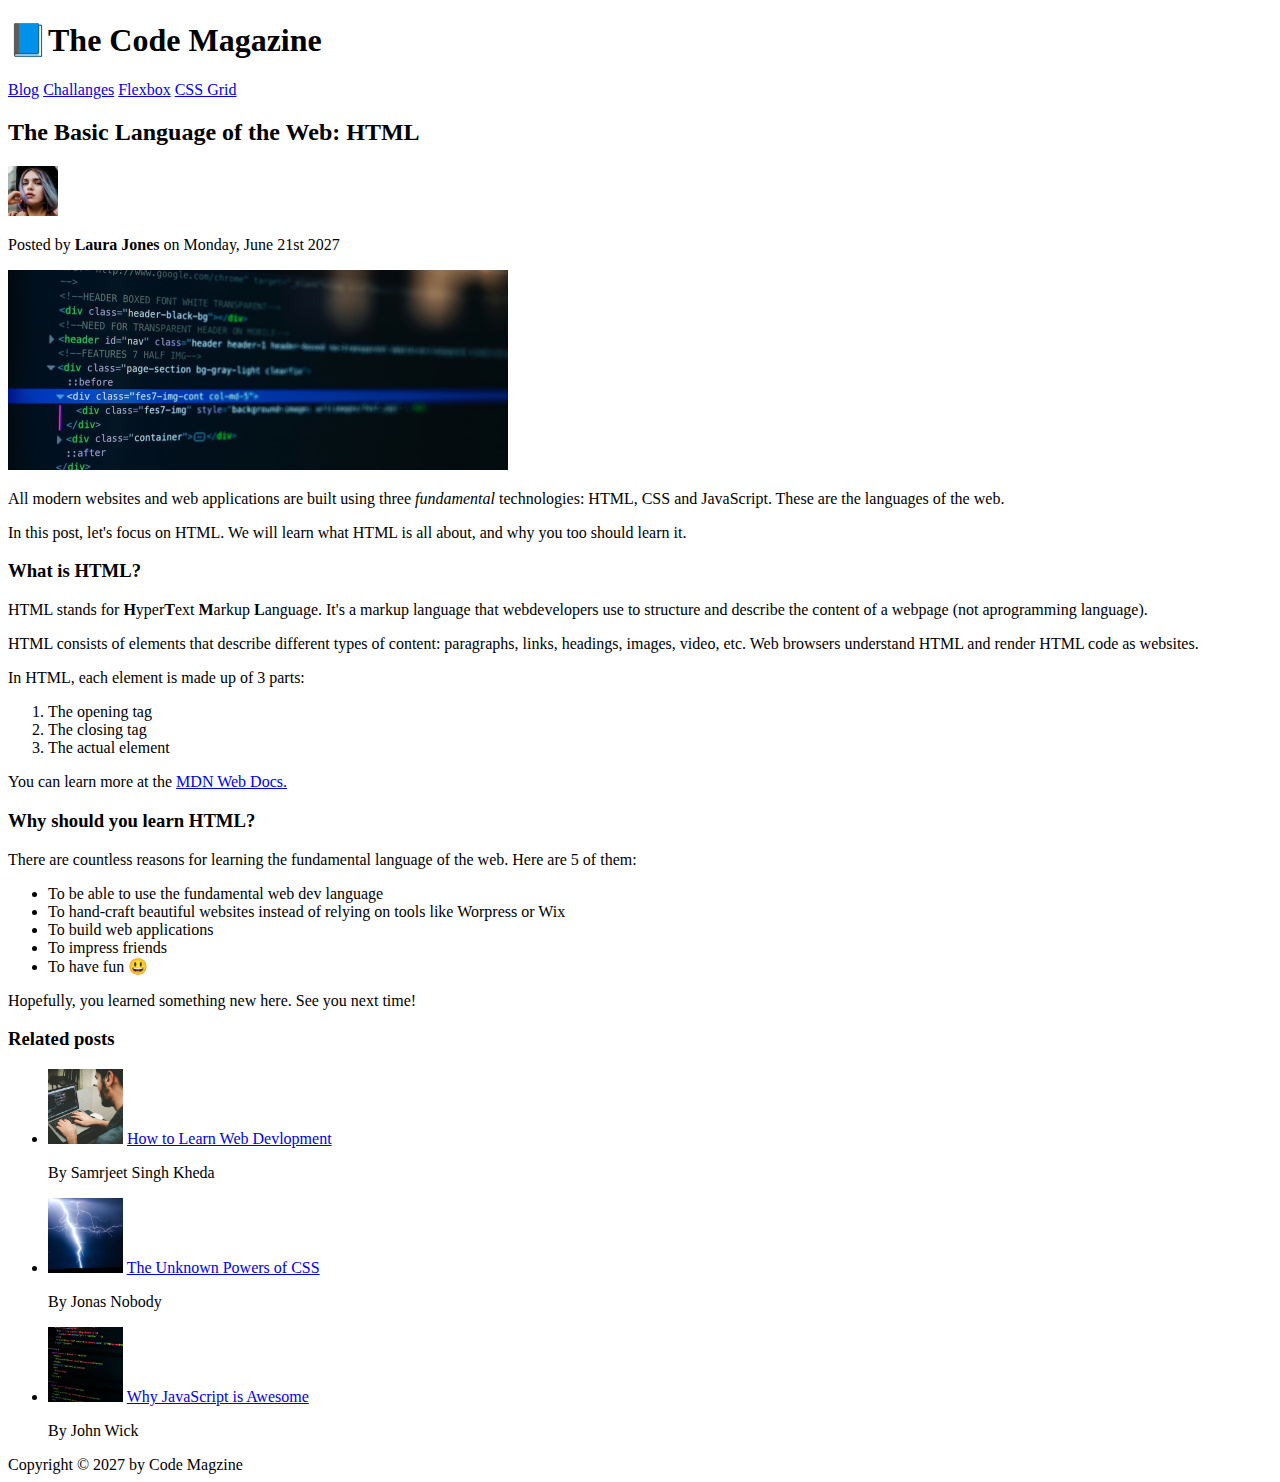
<file: index.html>
<!DOCTYPE html>
<html lang="en">
  <head>
    <meta charset="UTF-8" />
    <title>The Basic Language of the Web: HTML</title>
  </head>

  <body>
    <header>
      <h1>📘The Code Magazine</h1>

      <nav>
        <a href="blog.html">Blog</a>
        <a href="#">Challanges</a>
        <a href="#">Flexbox</a>
        <a href="#">CSS Grid</a>
      </nav>
    </header>

    <article>
      <header>
        <h2>The Basic Language of the Web: HTML</h2>

        <img
          src="img/laura-jones.jpg"
          alt="Image of the author: Laura Jones"
          width="50"
          height="50"
        />

        <p>Posted by <strong>Laura Jones</strong> on Monday, June 21st 2027</p>

        <img
          src="img/post-img.jpg"
          alt="HTML code on the screen"
          width="500"
          height="200"
        />
      </header>

      <p>
        All modern websites and web applications are built using three
        <em>fundamental</em> technologies: HTML, CSS and JavaScript. These are
        the languages of the web.
      </p>

      <p>
        In this post, let's focus on HTML. We will learn what HTML is all about,
        and why you too should learn it.
      </p>

      <h3>What is HTML?</h3>

      <p>
        HTML stands for <strong>H</strong>yper<strong>T</strong>ext
        <strong>M</strong>arkup <strong>L</strong>anguage. It's a markup
        language that webdevelopers use to structure and describe the content of
        a webpage (not aprogramming language).
      </p>

      <p>
        HTML consists of elements that describe different types of content:
        paragraphs, links, headings, images, video, etc. Web browsers understand
        HTML and render HTML code as websites.
      </p>

      <p>In HTML, each element is made up of 3 parts:</p>

      <ol>
        <li>The opening tag</li>
        <li>The closing tag</li>
        <li>The actual element</li>
      </ol>

      <p>
        You can learn more at the
        <a
          href="https://developer.mozilla.org/en-US/docs/Web/HTML"
          target="_blank"
          >MDN Web Docs.</a
        >
      </p>

      <h3>Why should you learn HTML?</h3>

      <p>
        There are countless reasons for learning the fundamental language of the
        web. Here are 5 of them:
      </p>

      <ul>
        <li>To be able to use the fundamental web dev language</li>
        <li>
          To hand-craft beautiful websites instead of relying on tools like
          Worpress or Wix
        </li>
        <li>To build web applications</li>
        <li>To impress friends</li>
        <li>To have fun 😃</li>
      </ul>

      <p>Hopefully, you learned something new here. See you next time!</p>
    </article>

    <aside>
      <h3>Related posts</h3>

      <ul>
        <li>
          <img
            src="img/related-1.jpg"
            alt="A guy programming"
            height="75"
            width="75"
          />
          <a href="#">How to Learn Web Devlopment</a>
        </li>

        <p>By Samrjeet Singh Kheda</p>

        <li>
          <img
            src="img/related-2.jpg"
            alt="Lightning thunder"
            height="75"
            width="75"
          />
          <a href="https://web.dev/the-amazing-powers-of-css/" target="_blank"
            >The Unknown Powers of CSS</a
          >
        </li>

        <p>By Jonas Nobody</p>

        <li>
          <img
            src="img/related-3.jpg"
            alt="JavaScript code on screen"
            height="75"
            width="75"
          />
          <a href="#" target="_blank">Why JavaScript is Awesome</a>
        </li>

        <p>By John Wick</p>
      </ul>
    </aside>

    <footer>Copyright &copy; 2027 by Code Magzine</footer>
  </body>
</html>
</file>
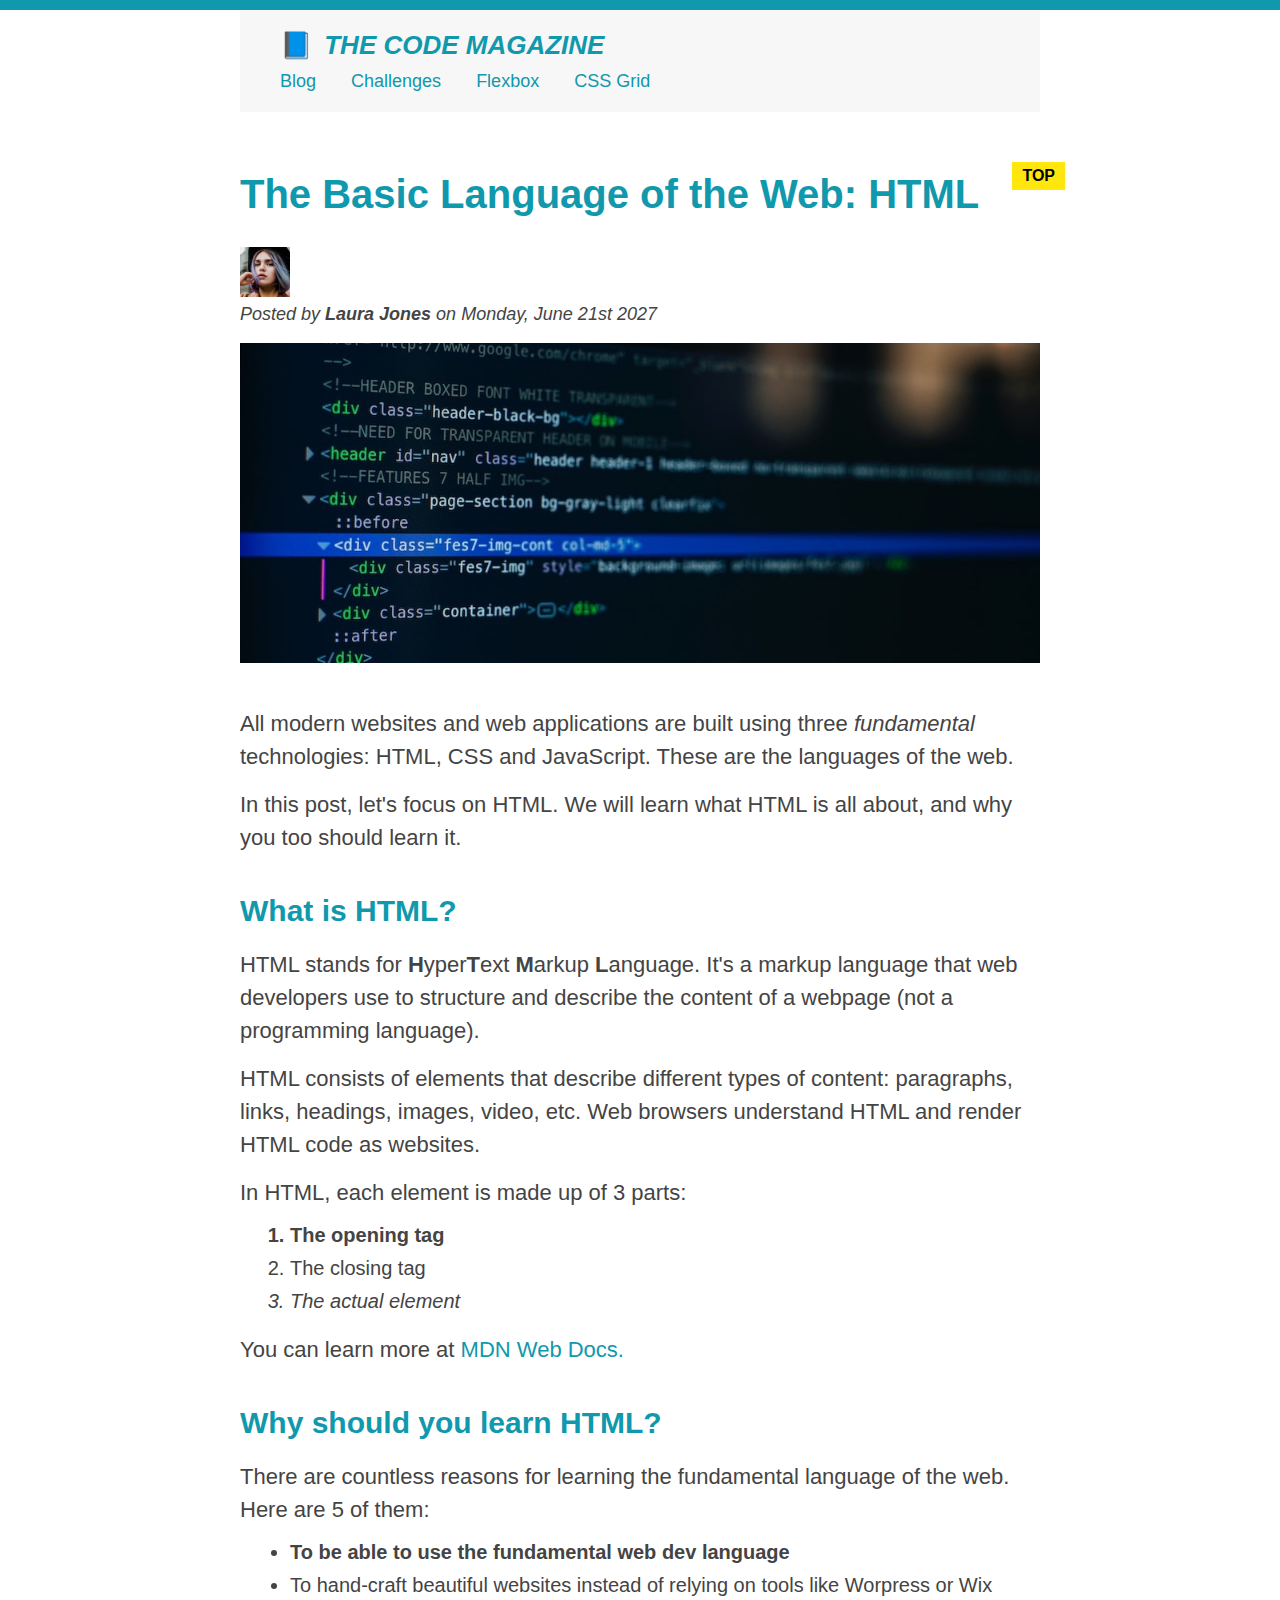
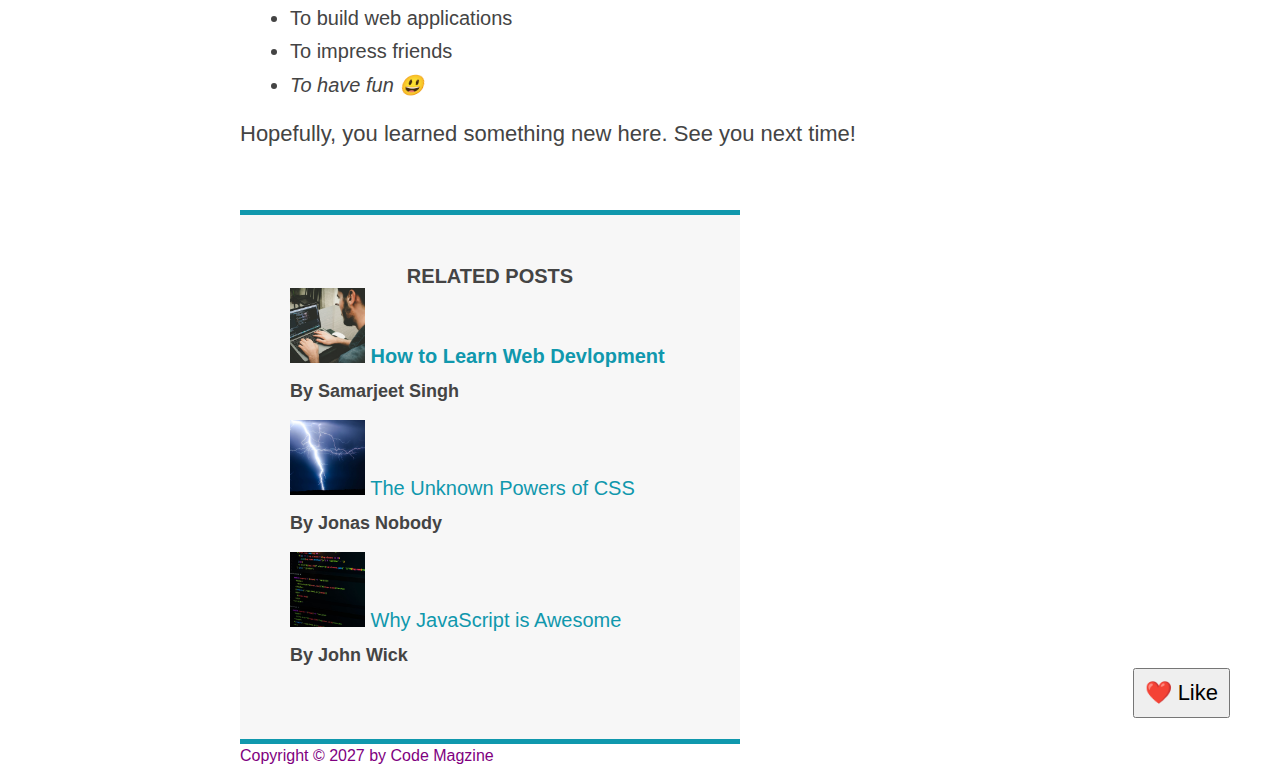
<file: 01-HTML-CSS-fundamnetals-udemy/index.html>
<!DOCTYPE html>
<html lang="en">
  <head>
    <meta charset="UTF-8" />
    <title>The Basic Language of the Web: HTML</title>

    <!-- EXTERNAL CSS -->
    <link href="style.css" rel="stylesheet" />

    <!-- INTERNAL CSS -->
    <!-- <style>
      h1 {
        color: red;
      }
    </style> -->
  </head>

  <body>
    <div class="container">
      <header class="main-header">
        <h1>📘 The Code Magazine</h1>

        <!-- <p>Test paragraph</p> -->

        <!--  INLINE CSS  -->
        <!-- <h1 style="color: green">📘The Code Magazine</h1> -->

        <nav>
          <a href="blog.html">Blog</a>
          <a href="#">Challenges</a>
          <a href="#">Flexbox</a>
          <a href="#">CSS Grid</a>
        </nav>
      </header>

      <article>
        <header class="post-header">
          <h2>The Basic Language of the Web: HTML</h2>

          <img
            src="img/laura-jones.jpg"
            alt="Headshot of Laura Jones"
            width="50"
            height="50"
          />

          <!-- id is used for selectors, are unique -->
          <p id="author">
            Posted by <strong>Laura Jones</strong> on Monday, June 21st 2027
          </p>

          <img
            src="img/post-img.jpg"
            alt="HTML code on a screen"
            width="500"
            height="200"
            class="post-img"
          />
          <button>❤️ Like</button>
        </header>

        <p>
          All modern websites and web applications are built using three
          <em>fundamental</em> technologies: HTML, CSS and JavaScript. These are
          the languages of the web.
        </p>

        <p>
          In this post, let's focus on HTML. We will learn what HTML is all
          about, and why you too should learn it.
        </p>

        <h3>What is HTML?</h3>

        <p>
          HTML stands for <strong>H</strong>yper<strong>T</strong>ext
          <strong>M</strong>arkup <strong>L</strong>anguage. It's a markup
          language that web developers use to structure and describe the content
          of a webpage (not a programming language).
        </p>

        <p>
          HTML consists of elements that describe different types of content:
          paragraphs, links, headings, images, video, etc. Web browsers
          understand HTML and render HTML code as websites.
        </p>

        <p>In HTML, each element is made up of 3 parts:</p>

        <ol>
          <li class="first-li">The opening tag</li>
          <li>The closing tag</li>
          <li>The actual element</li>
        </ol>

        <p>
          You can learn more at
          <a
            href="https://developer.mozilla.org/en-US/docs/Web/HTML"
            target="_blank"
            >MDN Web Docs.</a
          >
        </p>

        <h3>Why should you learn HTML?</h3>

        <p>
          There are countless reasons for learning the fundamental language of
          the web. Here are 5 of them:
        </p>

        <ul>
          <li class="first-li">
            To be able to use the fundamental web dev language
          </li>
          <li>
            To hand-craft beautiful websites instead of relying on tools like
            Worpress or Wix
          </li>
          <li>To build web applications</li>
          <li>To impress friends</li>
          <li>To have fun 😃</li>
        </ul>

        <p>Hopefully, you learned something new here. See you next time!</p>
      </article>

      <!-- <button>testing only</button> -->

      <aside>
        <h4>Related posts</h4>

        <!-- class can be reused -->
        <ul class="related">
          <li>
            <img
              src="img/related-1.jpg"
              alt="A guy programming"
              height="75"
              width="75"
            />
            <a href="#">How to Learn Web Devlopment</a>
          </li>

          <p class="related-author">By Samarjeet Singh</p>

          <li>
            <img
              src="img/related-2.jpg"
              alt="Lightning thunder"
              height="75"
              width="75"
            />
            <a href="https://web.dev/the-amazing-powers-of-css/" target="_blank"
              >The Unknown Powers of CSS</a
            >
          </li>

          <p class="related-author">By Jonas Nobody</p>

          <li>
            <img
              src="img/related-3.jpg"
              alt="JavaScript code on screen"
              height="75"
              width="75"
            />
            <a href="#" target="_blank">Why JavaScript is Awesome</a>
          </li>

          <p class="related-author">By John Wick</p>
        </ul>
      </aside>

      <footer>
        <p id="copyright" class="copyright text">
          Copyright &copy; 2027 by Code Magzine
        </p>
      </footer>
    </div>
  </body>
</html>
</file>
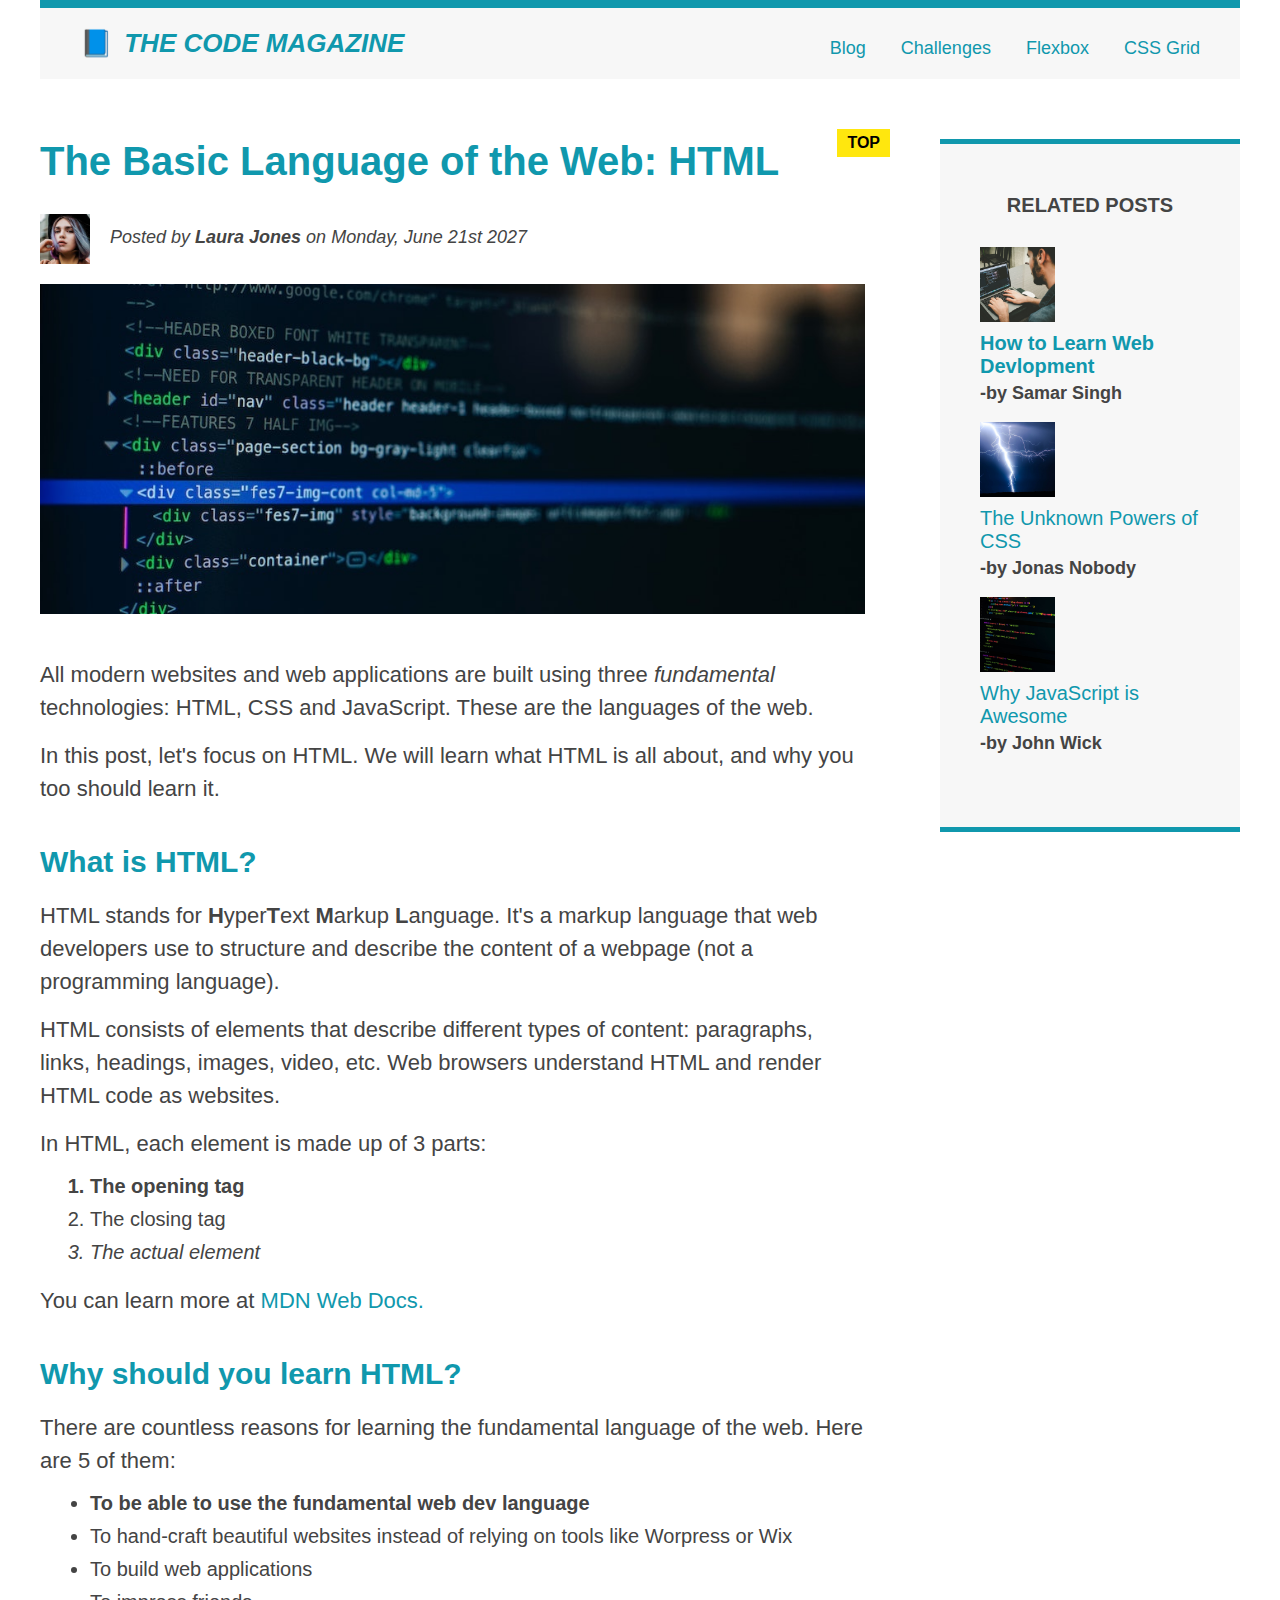
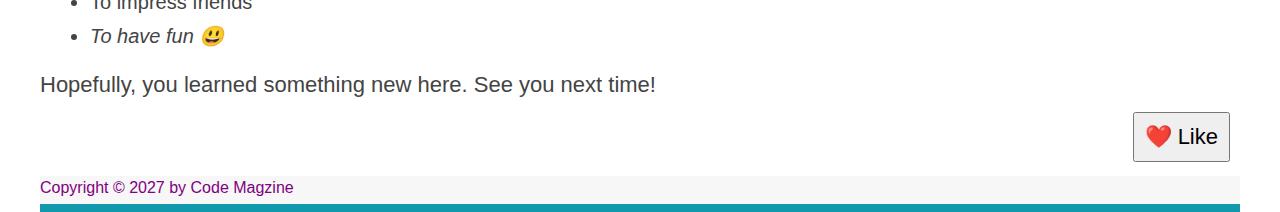
<file: 02-CSS-layouts-udemy/01-CSS-float-layout/index.html>
<!DOCTYPE html>
<html lang="en">
  <head>
    <meta charset="UTF-8" />
    <title>The Basic Language of the Web: HTML</title>

    <!-- EXTERNAL CSS -->
    <link href="style.css" rel="stylesheet" />

    <!-- INTERNAL CSS -->
    <!-- <style>
      h1 {
        color: red;
      }
    </style> -->
  </head>

  <body>
    <div class="container">
      <header class="main-header clearfix">
        <h1>📘 The Code Magazine</h1>

        <!-- <p>Test paragraph</p> -->

        <!--  INLINE CSS  -->
        <!-- <h1 style="color: green">📘The Code Magazine</h1> -->

        <nav>
          <a href="blog.html">Blog</a>
          <a href="#">Challenges</a>
          <a href="flexbox.html">Flexbox</a>
          <a href="css-grid.html">CSS Grid</a>
        </nav>
        <!-- <div class="clear"></div> 
        another way of using clear-->
      </header>

      <article>
        <header class="post-header">
          <h2>The Basic Language of the Web: HTML</h2>

          <img
            src="img/laura-jones.jpg"
            alt="Headshot of Laura Jones"
            width="50"
            height="50"
            class="author-img"
          />

          <!-- id is used for selectors, are unique -->
          <p id="author" class="author">
            Posted by <strong>Laura Jones</strong> on Monday, June 21st 2027
          </p>

          <img
            src="img/post-img.jpg"
            alt="HTML code on a screen"
            width="500"
            height="200"
            class="post-img"
          />
          <button>❤️ Like</button>
        </header>

        <p>
          All modern websites and web applications are built using three
          <em>fundamental</em> technologies: HTML, CSS and JavaScript. These are
          the languages of the web.
        </p>

        <p>
          In this post, let's focus on HTML. We will learn what HTML is all
          about, and why you too should learn it.
        </p>

        <h3>What is HTML?</h3>

        <p>
          HTML stands for <strong>H</strong>yper<strong>T</strong>ext
          <strong>M</strong>arkup <strong>L</strong>anguage. It's a markup
          language that web developers use to structure and describe the content
          of a webpage (not a programming language).
        </p>

        <p>
          HTML consists of elements that describe different types of content:
          paragraphs, links, headings, images, video, etc. Web browsers
          understand HTML and render HTML code as websites.
        </p>

        <p>In HTML, each element is made up of 3 parts:</p>

        <ol>
          <li class="first-li">The opening tag</li>
          <li>The closing tag</li>
          <li>The actual element</li>
        </ol>

        <p>
          You can learn more at
          <a
            href="https://developer.mozilla.org/en-US/docs/Web/HTML"
            target="_blank"
            >MDN Web Docs.</a
          >
        </p>

        <h3>Why should you learn HTML?</h3>

        <p>
          There are countless reasons for learning the fundamental language of
          the web. Here are 5 of them:
        </p>

        <ul>
          <li class="first-li">
            To be able to use the fundamental web dev language
          </li>
          <li>
            To hand-craft beautiful websites instead of relying on tools like
            Worpress or Wix
          </li>
          <li>To build web applications</li>
          <li>To impress friends</li>
          <li>To have fun 😃</li>
        </ul>

        <p>Hopefully, you learned something new here. See you next time!</p>
      </article>

      <!-- <button>testing only</button> -->

      <aside>
        <h4>Related posts</h4>

        <!-- class can be reused -->
        <ul class="related">
          <li>
            <img
              src="img/related-1.jpg"
              alt="A guy programming"
              height="75"
              width="75"
            />
            <a href="#">How to Learn Web Devlopment</a>
          </li>

          <p class="related-author">-by Samar Singh</p>

          <li>
            <img
              src="img/related-2.jpg"
              alt="Lightning thunder"
              height="75"
              width="75"
            />
            <a href="https://web.dev/the-amazing-powers-of-css/" target="_blank"
              >The Unknown Powers of CSS</a
            >
          </li>

          <p class="related-author">-by Jonas Nobody</p>

          <li>
            <img
              src="img/related-3.jpg"
              alt="JavaScript code on screen"
              height="75"
              width="75"
            />
            <a href="#" target="_blank">Why JavaScript is Awesome</a>
          </li>

          <p class="related-author">-by John Wick</p>
        </ul>
      </aside>

      <footer>
        <p id="copyright" class="copyright text">
          Copyright &copy; 2027 by Code Magzine
        </p>
      </footer>
    </div>
  </body>
</html>
</file>
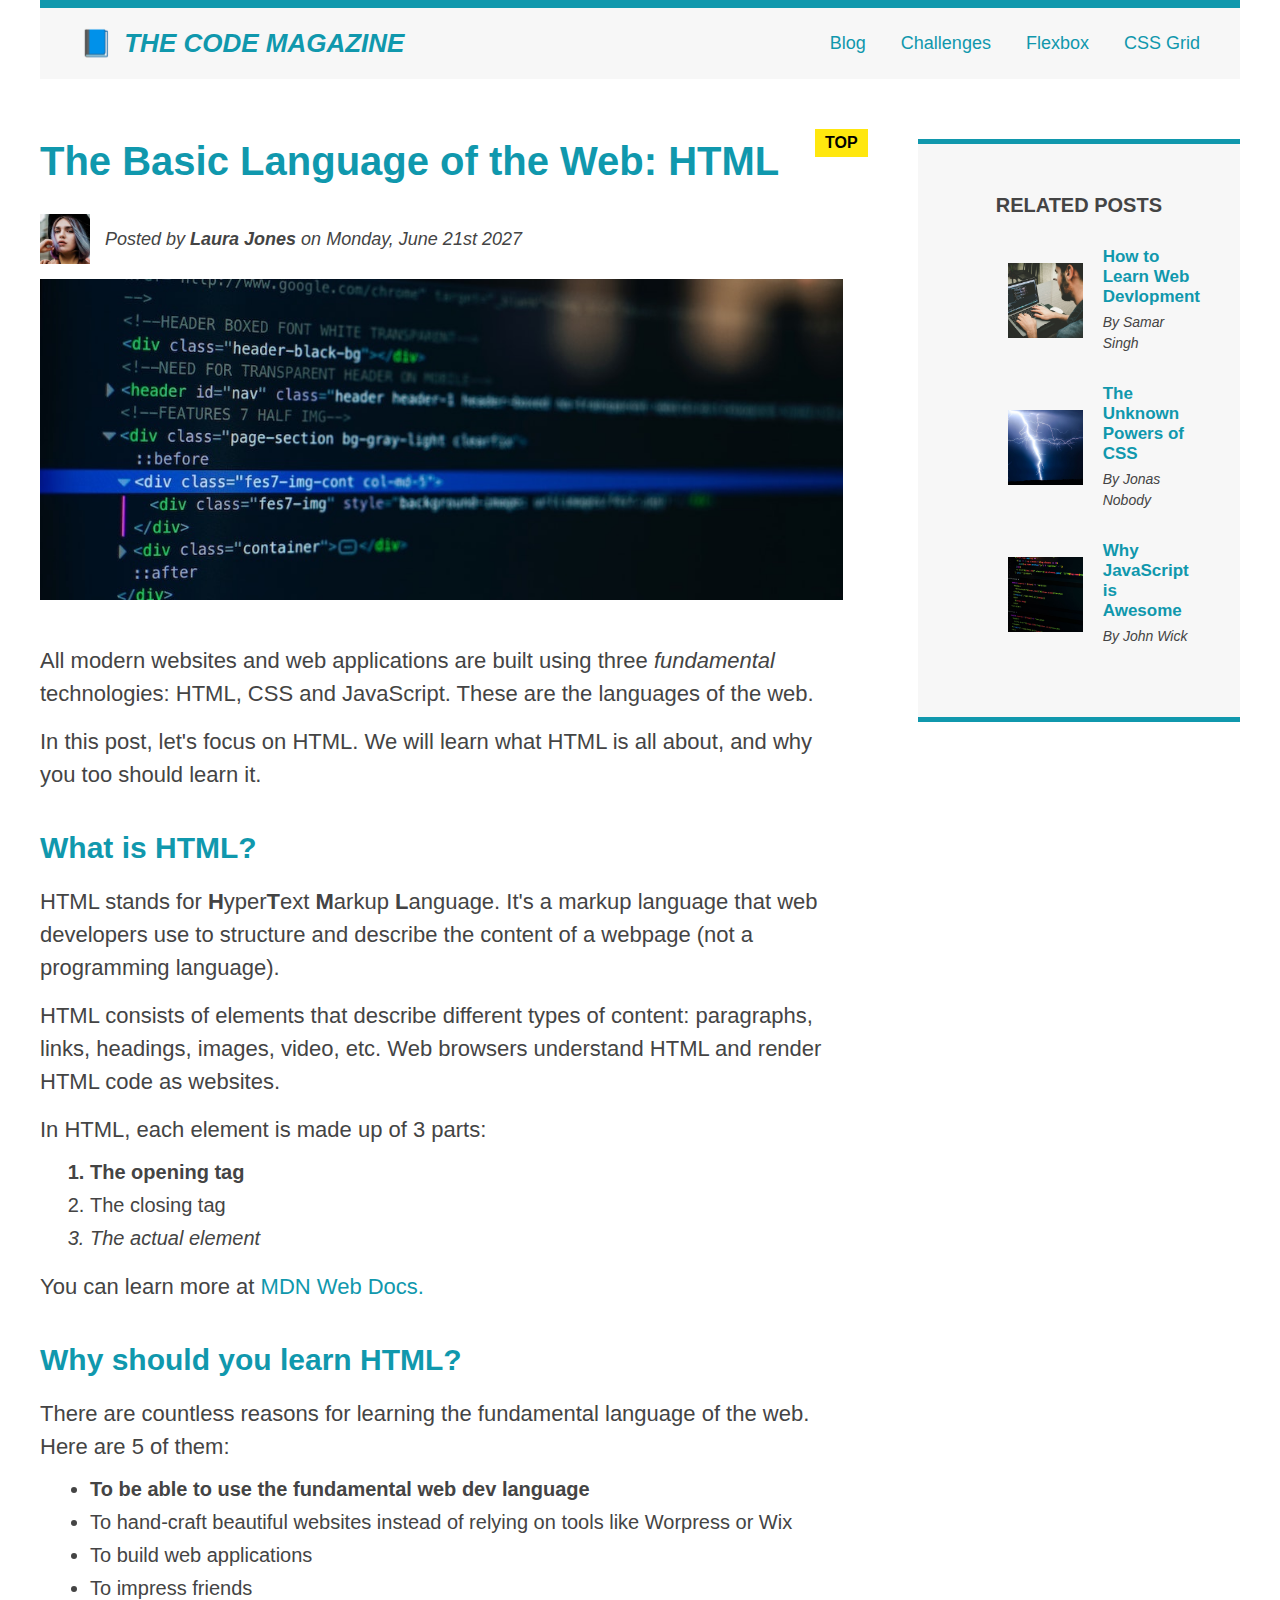
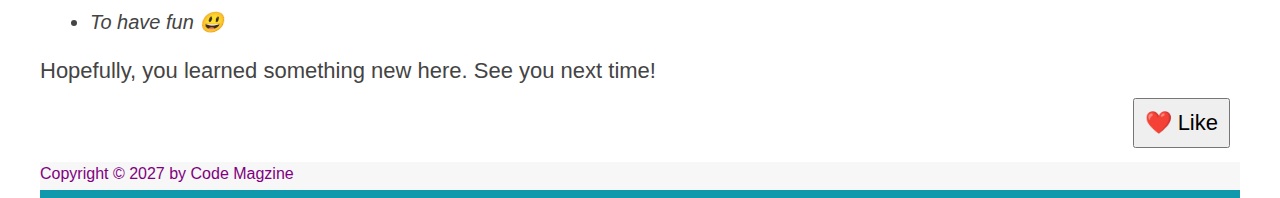
<file: 02-CSS-layouts-udemy/02-CSS-flexbox-layout/index.html>
<!DOCTYPE html>
<html lang="en">
  <head>
    <meta charset="UTF-8" />
    <title>The Basic Language of the Web: HTML</title>

    <!-- EXTERNAL CSS -->
    <link href="style.css" rel="stylesheet" />

    <!-- INTERNAL CSS -->
    <!-- <style>
      h1 {
        color: red;
      }
    </style> -->
  </head>

  <body>
    <div class="container">
      <header class="main-header clearfix">
        <h1>📘 The Code Magazine</h1>

        <!-- <p>Test paragraph</p> -->

        <!--  INLINE CSS  -->
        <!-- <h1 style="color: green">📘The Code Magazine</h1> -->

        <nav>
          <a href="blog.html">Blog</a>
          <a href="#">Challenges</a>
          <a href="flexbox.html">Flexbox</a>
          <a href="css-grid.html">CSS Grid</a>
        </nav>
        <!-- <div class="clear"></div> 
        another way of using clear-->
      </header>

      <div class="main-flex">
        <article>
          <header class="post-header">
            <h2>The Basic Language of the Web: HTML</h2>

            <div class="author-box">
              <img
                src="img/laura-jones.jpg"
                alt="Headshot of Laura Jones"
                width="50"
                height="50"
                class="author-img"
              />

              <!-- id is used for selectors, are unique -->
              <p id="author" class="author">
                Posted by <strong>Laura Jones</strong> on Monday, June 21st 2027
              </p>
            </div>
            <img
              src="img/post-img.jpg"
              alt="HTML code on a screen"
              width="500"
              height="200"
              class="post-img"
            />
            <button>❤️ Like</button>
          </header>

          <p>
            All modern websites and web applications are built using three
            <em>fundamental</em> technologies: HTML, CSS and JavaScript. These
            are the languages of the web.
          </p>

          <p>
            In this post, let's focus on HTML. We will learn what HTML is all
            about, and why you too should learn it.
          </p>

          <h3>What is HTML?</h3>

          <p>
            HTML stands for <strong>H</strong>yper<strong>T</strong>ext
            <strong>M</strong>arkup <strong>L</strong>anguage. It's a markup
            language that web developers use to structure and describe the
            content of a webpage (not a programming language).
          </p>

          <p>
            HTML consists of elements that describe different types of content:
            paragraphs, links, headings, images, video, etc. Web browsers
            understand HTML and render HTML code as websites.
          </p>

          <p>In HTML, each element is made up of 3 parts:</p>

          <ol>
            <li class="first-li">The opening tag</li>
            <li>The closing tag</li>
            <li>The actual element</li>
          </ol>

          <p>
            You can learn more at
            <a
              href="https://developer.mozilla.org/en-US/docs/Web/HTML"
              target="_blank"
              >MDN Web Docs.</a
            >
          </p>

          <h3>Why should you learn HTML?</h3>

          <p>
            There are countless reasons for learning the fundamental language of
            the web. Here are 5 of them:
          </p>

          <ul>
            <li class="first-li">
              To be able to use the fundamental web dev language
            </li>
            <li>
              To hand-craft beautiful websites instead of relying on tools like
              Worpress or Wix
            </li>
            <li>To build web applications</li>
            <li>To impress friends</li>
            <li>To have fun 😃</li>
          </ul>

          <p>Hopefully, you learned something new here. See you next time!</p>
        </article>

        <!-- <button>testing only</button> -->

        <aside>
          <h4>Related posts</h4>

          <!-- class can be reused -->
          <ul class="related">
            <li class="related-post">
              <img
                src="img/related-1.jpg"
                alt="A guy programming"
                height="75"
                width="75"
                class="aside-img"
              />

              <div>
                <a href="#" class="related-link">How to Learn Web Devlopment</a>
                <p class="related-author">By Samar Singh</p>
              </div>
            </li>

            <li class="related-post">
              <img
                src="img/related-2.jpg"
                alt="Lightning thunder"
                height="75"
                width="75"
              />
              <div>
                <a
                  href="https://web.dev/the-amazing-powers-of-css/"
                  target="_blank"
                  class="related-link"
                  >The Unknown Powers of CSS</a
                >
                <p class="related-author">By Jonas Nobody</p>
              </div>
            </li>

            <li class="related-post">
              <img
                src="img/related-3.jpg"
                alt="JavaScript code on screen"
                height="75"
                width="75"
              />
              <div>
                <a href="#" target="_blank" class="related-link"
                  >Why JavaScript is Awesome</a
                >
                <p class="related-author">By John Wick</p>
              </div>
            </li>
          </ul>
        </aside>
      </div>
      <footer>
        <p id="copyright" class="copyright text">
          Copyright &copy; 2027 by Code Magzine
        </p>
      </footer>
    </div>
  </body>
</html>
</file>
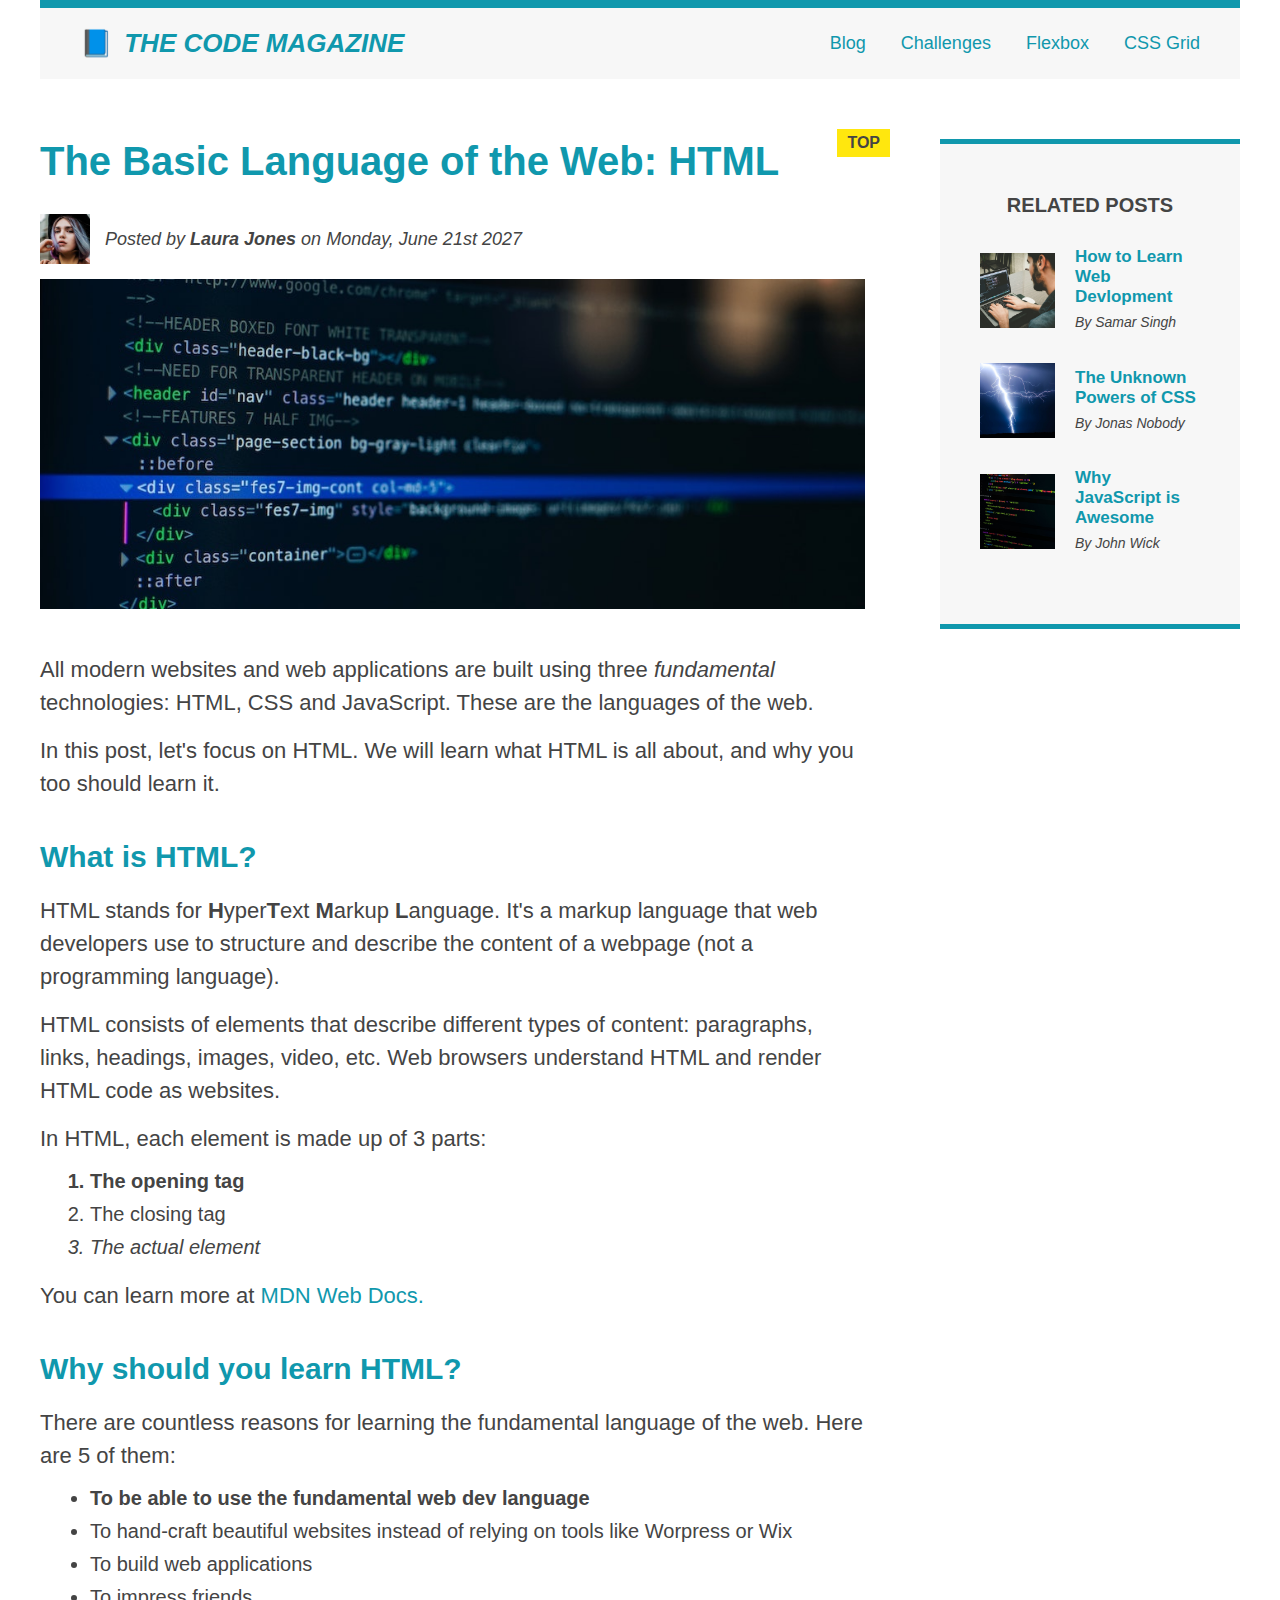
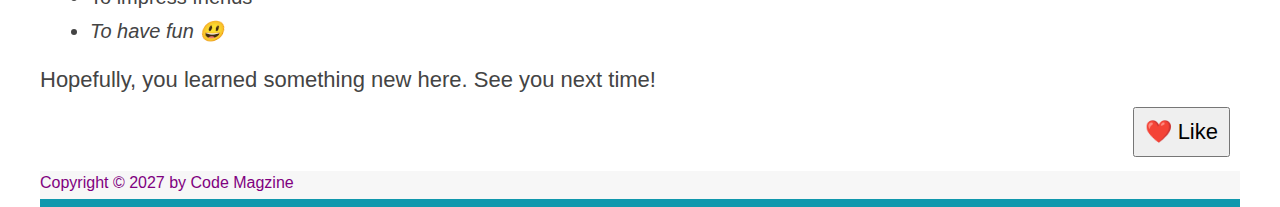
<file: 02-CSS-layouts-udemy/03-CSS-grid-layout/index.html>
<!DOCTYPE html>
<html lang="en">
  <head>
    <meta charset="UTF-8" />
    <title>The Basic Language of the Web: HTML</title>

    <!-- EXTERNAL CSS -->
    <link href="style.css" rel="stylesheet" />

    <!-- INTERNAL CSS -->
    <!-- <style>
      h1 {
        color: red;
      }
    </style> -->
  </head>

  <body>
    <div class="container">
      <header class="main-header clearfix">
        <h1>📘 The Code Magazine</h1>

        <!-- <p>Test paragraph</p> -->

        <!--  INLINE CSS  -->
        <!-- <h1 style="color: green">📘The Code Magazine</h1> -->

        <nav>
          <a href="blog.html">Blog</a>
          <a href="#">Challenges</a>
          <a href="flexbox.html">Flexbox</a>
          <a href="css-grid.html">CSS Grid</a>
        </nav>
        <!-- <div class="clear"></div> 
        another way of using clear-->
      </header>

      <!-- ONLY NECESSARY FOR FLEXBOX -->
      <!-- <div class="main-flex"> -->
      <article>
        <header class="post-header">
          <h2>The Basic Language of the Web: HTML</h2>

          <div class="author-box">
            <img
              src="img/laura-jones.jpg"
              alt="Headshot of Laura Jones"
              width="50"
              height="50"
              class="author-img"
            />

            <!-- id is used for selectors, are unique -->
            <p id="author" class="author">
              Posted by <strong>Laura Jones</strong> on Monday, June 21st 2027
            </p>
          </div>
          <img
            src="img/post-img.jpg"
            alt="HTML code on a screen"
            width="500"
            height="200"
            class="post-img"
          />
          <button>❤️ Like</button>
        </header>

        <p>
          All modern websites and web applications are built using three
          <em>fundamental</em> technologies: HTML, CSS and JavaScript. These are
          the languages of the web.
        </p>

        <p>
          In this post, let's focus on HTML. We will learn what HTML is all
          about, and why you too should learn it.
        </p>

        <h3>What is HTML?</h3>

        <p>
          HTML stands for <strong>H</strong>yper<strong>T</strong>ext
          <strong>M</strong>arkup <strong>L</strong>anguage. It's a markup
          language that web developers use to structure and describe the content
          of a webpage (not a programming language).
        </p>

        <p>
          HTML consists of elements that describe different types of content:
          paragraphs, links, headings, images, video, etc. Web browsers
          understand HTML and render HTML code as websites.
        </p>

        <p>In HTML, each element is made up of 3 parts:</p>

        <ol>
          <li class="first-li">The opening tag</li>
          <li>The closing tag</li>
          <li>The actual element</li>
        </ol>

        <p>
          You can learn more at
          <a
            href="https://developer.mozilla.org/en-US/docs/Web/HTML"
            target="_blank"
            >MDN Web Docs.</a
          >
        </p>

        <h3>Why should you learn HTML?</h3>

        <p>
          There are countless reasons for learning the fundamental language of
          the web. Here are 5 of them:
        </p>

        <ul>
          <li class="first-li">
            To be able to use the fundamental web dev language
          </li>
          <li>
            To hand-craft beautiful websites instead of relying on tools like
            Worpress or Wix
          </li>
          <li>To build web applications</li>
          <li>To impress friends</li>
          <li>To have fun 😃</li>
        </ul>

        <p>Hopefully, you learned something new here. See you next time!</p>
      </article>

      <!-- <button>testing only</button> -->

      <aside>
        <h4>Related posts</h4>

        <!-- class can be reused -->
        <ul class="related">
          <li class="related-post">
            <img
              src="img/related-1.jpg"
              alt="A guy programming"
              height="75"
              width="75"
              class="aside-img"
            />

            <div>
              <a href="#" class="related-link">How to Learn Web Devlopment</a>
              <p class="related-author">By Samar Singh</p>
            </div>
          </li>

          <li class="related-post">
            <img
              src="img/related-2.jpg"
              alt="Lightning thunder"
              height="75"
              width="75"
            />
            <div>
              <a
                href="https://web.dev/the-amazing-powers-of-css/"
                target="_blank"
                class="related-link"
                >The Unknown Powers of CSS</a
              >
              <p class="related-author">By Jonas Nobody</p>
            </div>
          </li>

          <li class="related-post">
            <img
              src="img/related-3.jpg"
              alt="JavaScript code on screen"
              height="75"
              width="75"
            />
            <div>
              <a href="#" target="_blank" class="related-link"
                >Why JavaScript is Awesome</a
              >
              <p class="related-author">By John Wick</p>
            </div>
          </li>
        </ul>
      </aside>
      <!-- </div> -->
      <footer>
        <p id="copyright" class="copyright text">
          Copyright &copy; 2027 by Code Magzine
        </p>
      </footer>
    </div>
  </body>
</html>
</file>
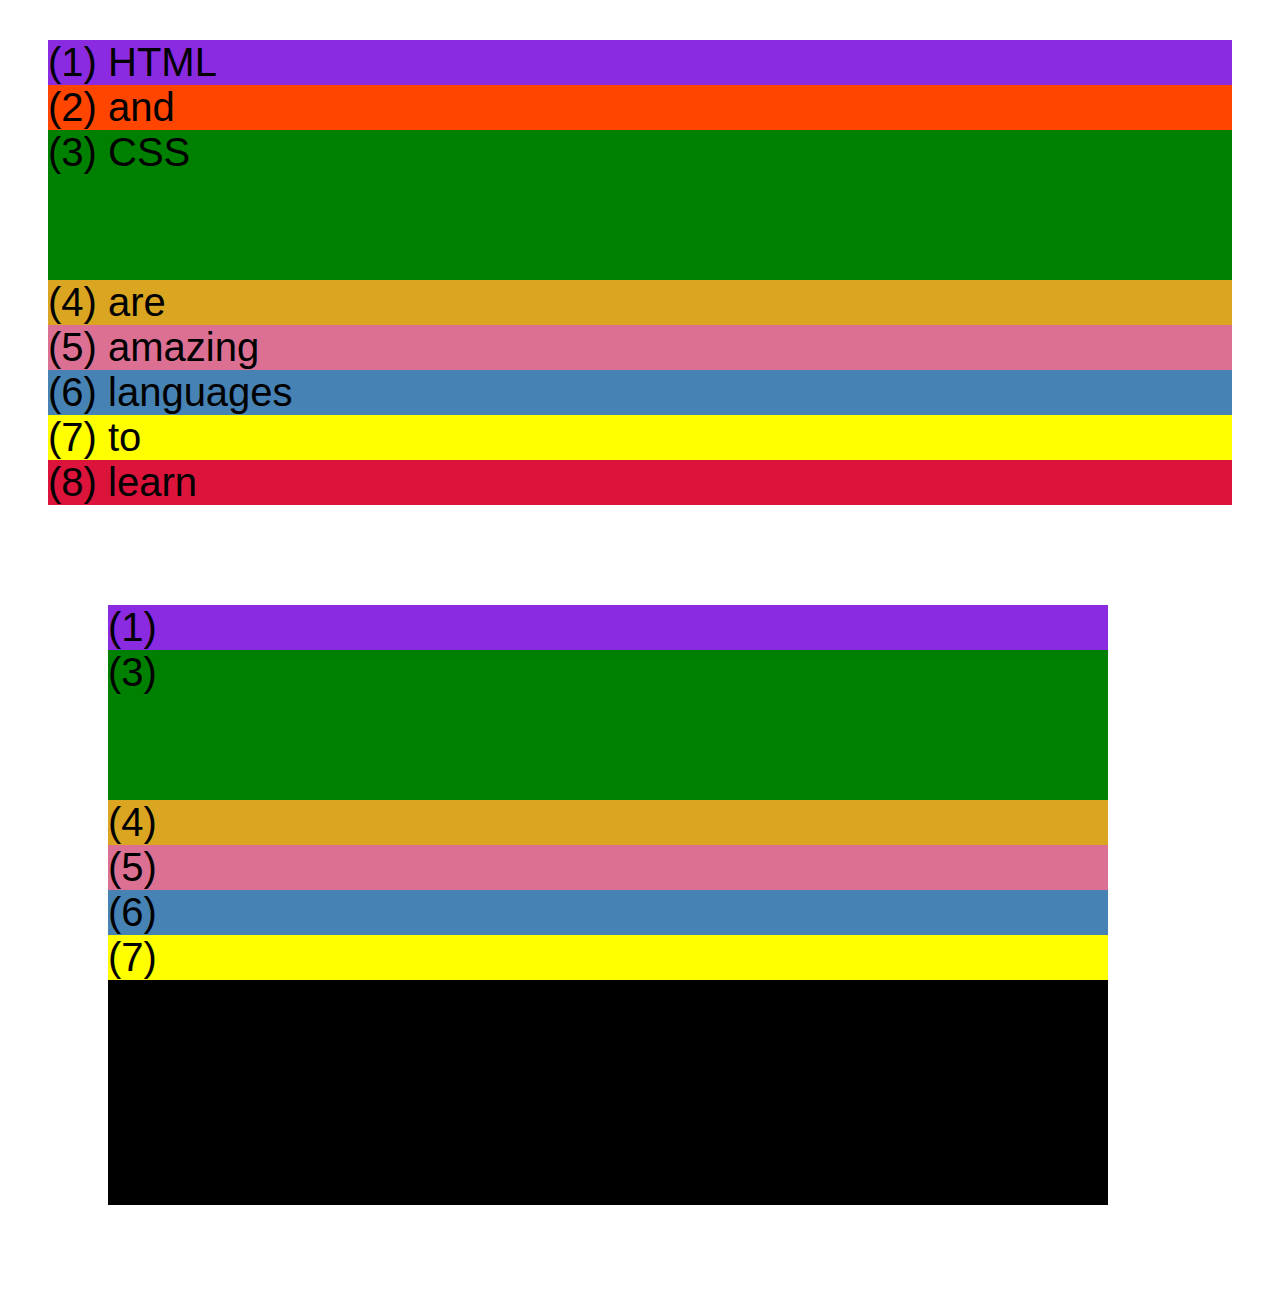
<file: 02-CSS-layouts-udemy/01-CSS-float-layout/css-grid.html>
<!DOCTYPE html>
<html lang="en">
  <head>
    <meta charset="UTF-8" />
    <meta http-equiv="X-UA-Compatible" content="IE=edge" />
    <meta name="viewport" content="width=device-width, initial-scale=1.0" />
    <title>CSS Grid</title>
    <style>
      .el--1 {
        background-color: blueviolet;
      }
      .el--2 {
        background-color: orangered;
      }
      .el--3 {
        background-color: green;
        height: 150px;
      }
      .el--4 {
        background-color: goldenrod;
      }
      .el--5 {
        background-color: palevioletred;
      }
      .el--6 {
        background-color: steelblue;
      }
      .el--7 {
        background-color: yellow;
      }
      .el--8 {
        background-color: crimson;
      }

      .container--1 {
        /* STARTER */
        font-family: sans-serif;
        background-color: #ddd;
        font-size: 40px;
        margin: 40px;

        /* CSS GRID */
      }

      .container--2 {
        /* STARTER */
        font-family: sans-serif;
        background-color: black;
        font-size: 40px;
        margin: 100px;

        width: 1000px;
        height: 600px;

        /* CSS GRID */
      }
    </style>
  </head>
  <body>
    <div class="container--1">
      <div class="el el--1">(1) HTML</div>
      <div class="el el--2">(2) and</div>
      <div class="el el--3">(3) CSS</div>
      <div class="el el--4">(4) are</div>
      <div class="el el--5">(5) amazing</div>
      <div class="el el--6">(6) languages</div>
      <div class="el el--7">(7) to</div>
      <div class="el el--8">(8) learn</div>
    </div>

    <div class="container--2">
      <div class="el el--1">(1)</div>
      <div class="el el--3">(3)</div>
      <div class="el el--4">(4)</div>
      <div class="el el--5">(5)</div>
      <div class="el el--6">(6)</div>
      <div class="el el--7">(7)</div>
    </div>
  </body>
</html>
</file>
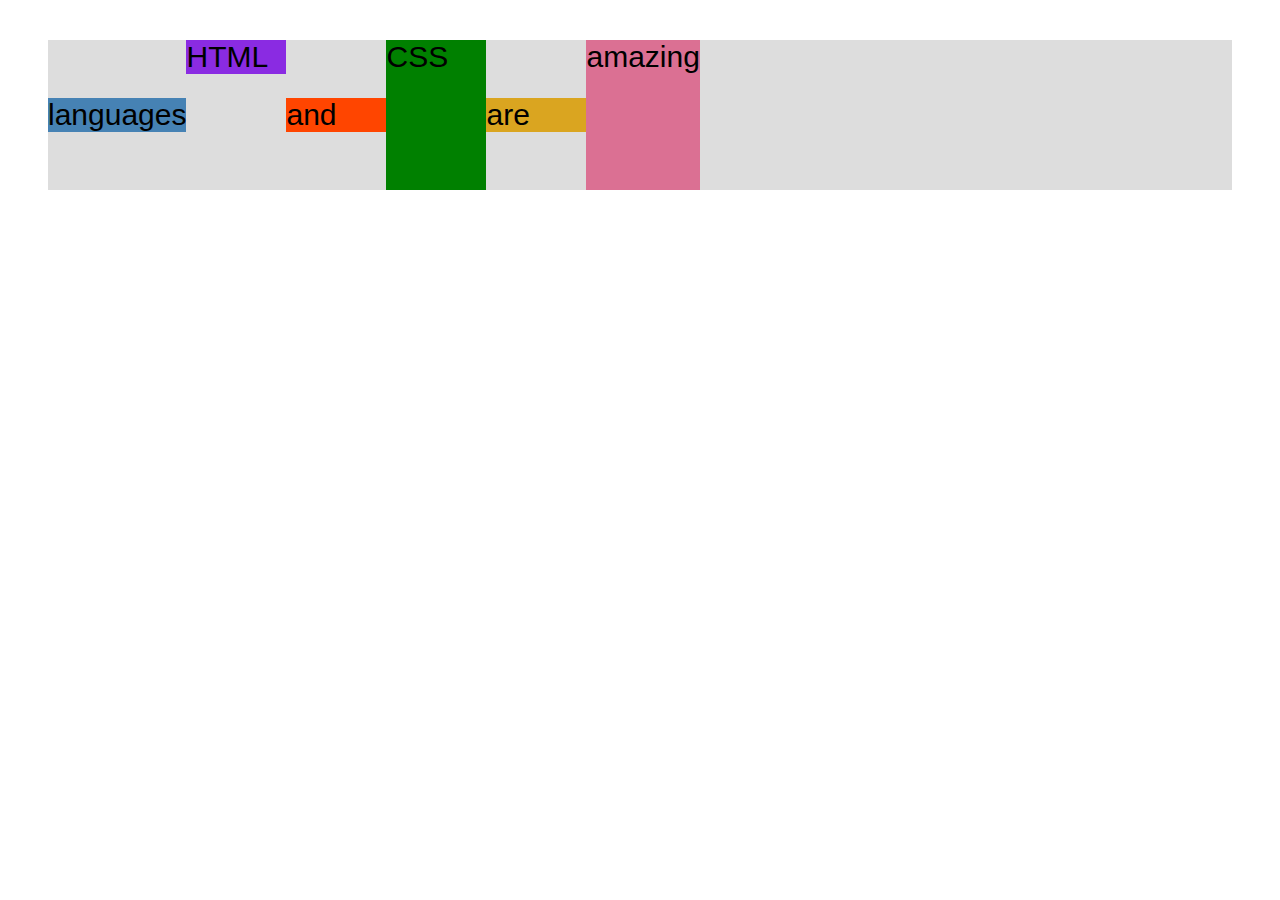
<file: 02-CSS-layouts-udemy/01-CSS-float-layout/flexbox.html>
<!DOCTYPE html>
<html lang="en">
  <head>
    <meta charset="UTF-8" />
    <meta http-equiv="X-UA-Compatible" content="IE=edge" />
    <meta name="viewport" content="width=device-width, initial-scale=1.0" />
    <title>Flexbox</title>
    <style>
      .el--1 {
        background-color: blueviolet;
      }
      .el--2 {
        background-color: orangered;
      }
      .el--3 {
        background-color: green;
        height: 150px;
      }
      .el--4 {
        background-color: goldenrod;
      }
      .el--5 {
        background-color: palevioletred;
      }
      .el--6 {
        background-color: steelblue;
      }
      .el--7 {
        background-color: yellow;
      }
      .el--8 {
        background-color: crimson;
      }

      .el {
        /* margin-right: 30px; */
        /* DEFAULTS:-
        flex-grow: 0;
        flex-shrink: 1;
        flex-basis: auto;
        */
        flex-basis: 100px;
      }

      .container {
        /* STARTER */
        font-family: sans-serif;
        background-color: #ddd;
        font-size: 30px;
        margin: 40px;

        /* FLEXBOX */
        display: flex;
        align-items: center;
        justify-content: flex-start;
        /* gap: 30px; */
      }

      .el--1 {
        align-self: flex-start;
        /* order: 2; */
      }

      .el--5 {
        align-self: stretch;
        order: 1;
      }

      .el--6 {
        order: -1;
      }
    </style>
  </head>
  <body>
    <div class="container">
      <div class="el el--1">HTML</div>
      <div class="el el--2">and</div>
      <div class="el el--3">CSS</div>
      <div class="el el--4">are</div>
      <div class="el el--5">amazing</div>
      <div class="el el--6">languages</div>
      <!-- <div class="el el--7">to</div>
      <div class="el el--8">learn</div> -->
    </div>
  </body>
</html>
</file>
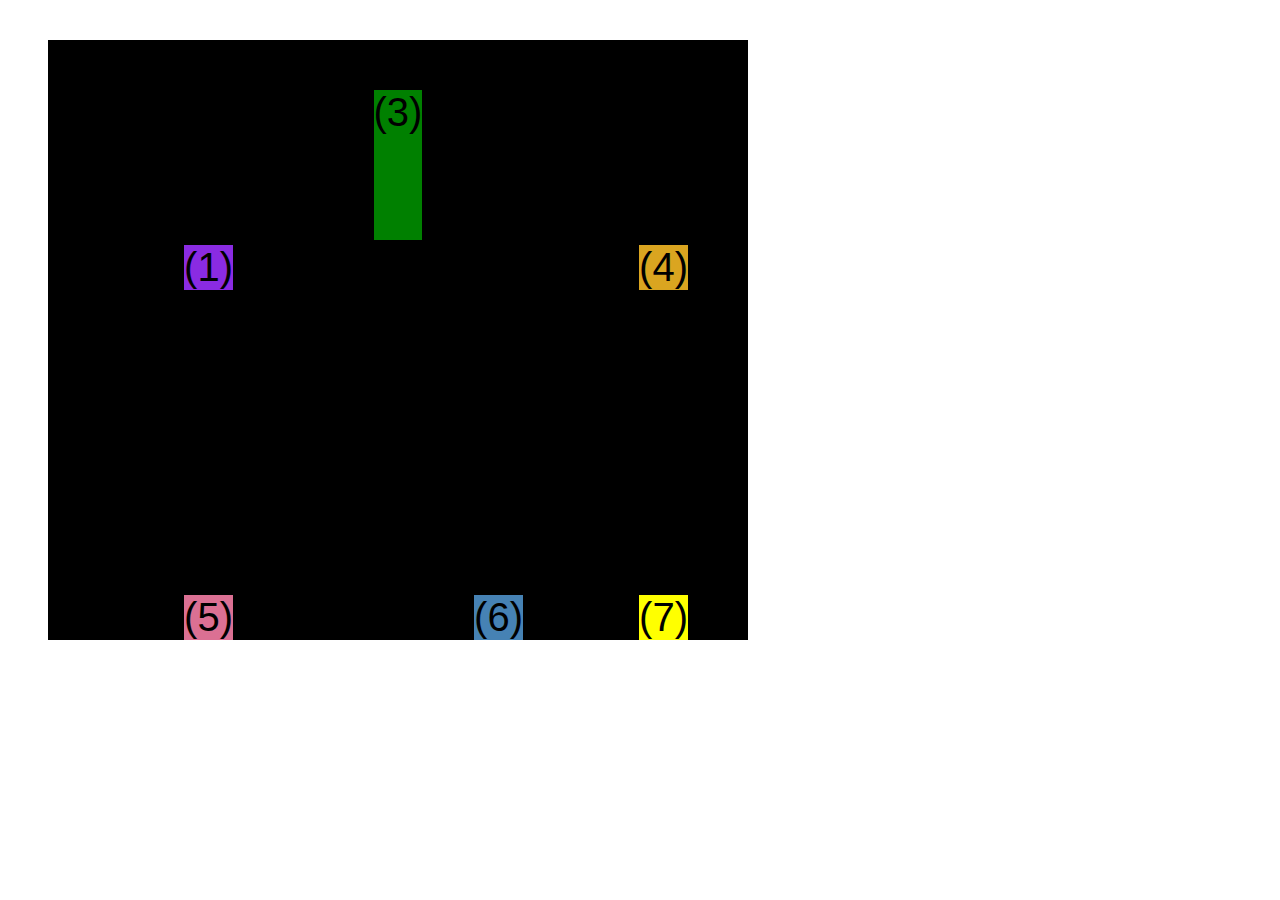
<file: 02-CSS-layouts-udemy/02-CSS-flexbox-layout/css-grid.html>
<!DOCTYPE html>
<html lang="en">
  <head>
    <meta charset="UTF-8" />
    <meta http-equiv="X-UA-Compatible" content="IE=edge" />
    <meta name="viewport" content="width=device-width, initial-scale=1.0" />
    <title>CSS Grid</title>
    <style>
      .el--1 {
        background-color: blueviolet;
      }
      .el--2 {
        background-color: orangered;
      }
      .el--3 {
        background-color: green;
        height: 150px;
      }
      .el--4 {
        background-color: goldenrod;
      }
      .el--5 {
        background-color: palevioletred;
      }
      .el--6 {
        background-color: steelblue;
      }
      .el--7 {
        background-color: yellow;
      }
      .el--8 {
        background-color: crimson;
      }

      .container--1 {
        /* STARTER */
        font-family: sans-serif;
        background-color: #ddd;
        font-size: 32px;
        margin: 40px;

        /* CSS GRID */
        display: grid;
        /* grid-template-columns: 100px 200px 1fr 150px; */
        /* grid-template-columns: 1fr 2fr 1fr auto; */
        grid-template-columns: repeat(4, 1fr);

        /* grid-template-rows: 300px 200px; */
        grid-template-rows: 1fr 1fr;

        /* gap: 30px; */
        column-gap: 40px;
        row-gap: 40px;

        /* TEMP */
        display: none;
      }

      .el--8 {
        grid-column: 2 / 3;
        grid-row: 1 / 2;
      }

      .el--2 {
        /* grid-column: 1 / span 4; */
        /* grid-column: 1 / 4; */
        grid-column: 1 / -1;

        grid-row: 2;
      }

      .el--6 {
        /* grid-row: 3 / 5; */
      }

      .container--2 {
        /* STARTER */
        font-family: sans-serif;
        background-color: black;
        font-size: 40px;
        margin: 40px;

        width: 700px;
        height: 600px;

        /* CSS GRID */
        display: grid;
        grid-template-columns: 125px 250px 125px;
        grid-template-rows: 250px 100px;
        gap: 40px;

        /* Aligning tarcks inside container, distributing the empty space */
        justify-content: center; /* horizontal */
        /* justify-content: space-between; */
        align-content: space-between; /* vertical */

        /* Aligning ITEMS inside the cell, mioving items inside cells */
        align-items: end;
        justify-items: end;
      }

      .el--3 {
        align-self: center;
        justify-self: center;
      }
    </style>
  </head>
  <body>
    <div class="container--1">
      <div class="el el--1">(1) HTML</div>
      <div class="el el--2">(2) and</div>
      <div class="el el--3">(3) CSS</div>
      <div class="el el--4">(4) are</div>
      <div class="el el--5">(5) amazing</div>
      <div class="el el--6">(6) languages</div>
      <!-- <div class="el el--7">(7) to</div> -->
      <div class="el el--8">(8) learn</div>
    </div>

    <div class="container--2">
      <div class="el el--1">(1)</div>
      <div class="el el--3">(3)</div>
      <div class="el el--4">(4)</div>
      <div class="el el--5">(5)</div>
      <div class="el el--6">(6)</div>
      <div class="el el--7">(7)</div>
    </div>
  </body>
</html>
</file>
<file: 01-HTML-CSS-fundamnetals-udemy/style.css>
/* EXTERNAL CSS */

* {
  /* inheritance isn't involved, it simply applies to every element (different mechanism)*/
  /* border-top: 10px solid yellowgreen; */
  /* can be used for properties, that aren't */
  margin: 0;
  padding: 0;
}

/* PAGE SECTIONS */
body {
  color: #444; /*only for text, not background*/
  font-family: sans-serif;
  /* this property doesn't get inherited */
  border-top: 10px solid #1098ad;
  position: relative;
}

/* centering a page */
.container {
  width: 800px;
  /* margin-left: auto;
  margin-right: auto; */
  margin: 0 auto;
}

.main-header {
  background-color: #f7f7f7;
  /* padding: 20px;
  padding-right: 40px;
  padding-left: 40px; */
  padding: 20px 40px;
  margin-bottom: 60px;
  /* height: 80px; */
}

.post-header {
  margin-bottom: 40px;
}

nav {
  font-size: 18px;
}

article {
  margin-bottom: 60px;
}

aside {
  background-color: #f7f7f7;
  border-top: 5px solid #1098ad;
  border-bottom: 5px solid #1098ad;
  padding: 50px 0;
  /* top/down, then right/left */
  width: 500px;
}

/* SMALLER ELEMENTS */
/* all the selectors here are list selectors */
h1,
h2,
h3 {
  color: #1098ad;
}

h1 {
  font-size: 26px;
  text-transform: uppercase;
  font-style: italic;
}

h2 {
  font-size: 40px;
  /* h1 need not be biggest, it's just for semantics */
  margin-bottom: 30px;
}

h3 {
  font-size: 30px;
  margin-bottom: 20px;
  margin-top: 40px;
}

h4 {
  font-size: 20px;
  text-transform: uppercase;
  text-align: center;
}

p {
  /* 'p' is selected once, but it will affect everywhere */
  font-size: 22px;
  line-height: 1.5;
  margin-bottom: 15px;
}

ol,
ul {
  margin-left: 50px;
  margin-bottom: 20px;
}

li {
  /* we selected 'li' instead of 'ol' & 'ul' */
  font-size: 20px;
  margin-bottom: 10px;
}

li:last-child {
  margin-bottom: 0;
}

/* descendance selector */

/* footer p {
  font-size: 16px;
}

article header p {
  font-style: italic;
} */

/* for selectors/id */
#author {
  font-style: italic;
  font-size: 18px;
}

#copyright {
  font-size: 16px;
}

/* for class */
.related-author {
  font-size: 18px;
  font-weight: bold;
}

.related {
  list-style: none;
}

body {
  /* background-color: aquamarine; */
  /* Will fill the entire background, unless specified */
}

/* .first-li {
  font-weight: bold;
} */

/* pseudo class */
li:first-child {
  font-weight: bold;
}

li:last-child {
  font-style: italic;
}

li:nth-child(odd) {
  /* color: chartreuse; */
}

li:nth-child(3) {
  /* color: brown; */
}

/* Minsconception, this won't work! */
article p:first-child {
  color: red;
}

/* styling links */
/* LVHA */
a:link {
  color: #1098ad;
  text-decoration: none;
}

a:visited {
  /* color: #777;   */
  color: #1098ad;
}

a:hover {
  color: rgb(49, 0, 128);
  font-weight: bold;
  text-decoration: underline solid orangered;
}

a:active {
  background-color: blanchedalmond;
  font-style: italic;
}

.post-img {
  width: 100%;
  height: auto;
}

nav a:link {
  /* background-color: orange;
  margin: 20px;
  padding: 20px;
  display: block; */
  display: inline-block;
  margin-top: 10px;
  margin-right: 30px;
}

nav a:link:last-child {
  margin-right: 0;
}

button {
  font-size: 22px;
  padding: 10px;
  cursor: pointer;
  position: absolute;
  right: 50px;
  bottom: 50px;
}

/* pseudo elements */
h1::first-letter {
  font-style: normal;
  margin-right: 5px;
}

h3 + p::first-line {
  /* color: red; */
}

h2 {
  /* background-color: orange; */
  position: relative;
}

h2::before {
  content: "TOP";
  color: #000;
  background-color: #ffe70e;
  font-size: 16px;
  font-weight: bold;
  display: inline-block;
  padding: 5px 10px;
  position: absolute;
  top: -10px;
  right: -25px;
}

/* resolving conflicts */
.copyright {
  color: pink;
}

#copyright {
  color: red;
}

.text {
  color: yellow;
}

footer p {
  color: purple !important;
}

/* for challenge */
/* button {
  color: white;
  background-color: black;
  text-transform: uppercase;
}

button:hover {
  color: black;
  background-color: white;
} */
</file>
<file: 02-CSS-layouts-udemy/01-CSS-float-layout/style.css>
/* EXTERNAL CSS */

* {
  /* inheritance isn't involved, it simply applies to every element (different mechanism)*/
  /* border-top: 10px solid yellowgreen; */
  /* can be used for properties, that aren't */
  margin: 0;
  padding: 0;
  box-sizing: border-box;
}

/* PAGE SECTIONS */
body {
  color: #444; /*only for text, not background*/
  font-family: sans-serif;
  /* this property doesn't get inherited */
  /* border-top: 10px solid #1098ad; */
  position: relative;
}

/* centering a page */
.container {
  width: 800px;
  /* margin-left: auto;
  margin-right: auto; */
  margin: 0 auto;
}

.main-header {
  background-color: #f7f7f7;
  /* padding: 20px;
  padding-right: 40px;
  padding-left: 40px; */
  padding: 20px 40px;
  margin-bottom: 60px;
  /* height: 80px; */
}

.post-header {
  margin-bottom: 40px;
}

nav {
  font-size: 18px;
}

article {
  margin-bottom: 60px;
}

aside {
  background-color: #f7f7f7;
  border-top: 5px solid #1098ad;
  border-bottom: 5px solid #1098ad;
  padding: 50px 0;
  /* top/down, then right/left */
  width: 500px;
}

/* SMALLER ELEMENTS */
/* all the selectors here are list selectors */
h1,
h2,
h3 {
  color: #1098ad;
}

h1 {
  font-size: 26px;
  text-transform: uppercase;
  font-style: italic;
}

h2 {
  font-size: 40px;
  /* h1 need not be biggest, it's just for semantics */
  margin-bottom: 30px;
}

h3 {
  font-size: 30px;
  margin-bottom: 20px;
  margin-top: 40px;
}

h4 {
  font-size: 20px;
  text-transform: uppercase;
  text-align: center;
}

p {
  /* 'p' is selected once, but it will affect everywhere */
  font-size: 22px;
  line-height: 1.5;
  margin-bottom: 15px;
}

ol,
ul {
  margin-left: 50px;
  margin-bottom: 20px;
}

li {
  /* we selected 'li' instead of 'ol' & 'ul' */
  font-size: 20px;
  margin-bottom: 10px;
}

li:last-child {
  margin-bottom: 0;
}

/* descendance selector */

/* footer p {
  font-size: 16px;
}

article header p {
  font-style: italic;
} */

/* for selectors/id */
#author {
  font-style: italic;
  font-size: 18px;
}

#copyright {
  font-size: 16px;
}

/* for class */
.related-author {
  font-size: 18px;
  font-weight: bold;
}

.related {
  list-style: none;
}

body {
  /* background-color: aquamarine; */
  /* Will fill the entire background, unless specified */
}

/* .first-li {
  font-weight: bold;
} */

/* pseudo class */
li:first-child {
  font-weight: bold;
}

li:last-child {
  font-style: italic;
}

li:nth-child(odd) {
  /* color: chartreuse; */
}

li:nth-child(3) {
  /* color: brown; */
}

/* Minsconception, this won't work! */
article p:first-child {
  color: red;
}

/* styling links */
a:link {
  color: #1098ad;
  text-decoration: none;
}

a:visited {
  /* color: #777;   */
  color: #1098ad;
}

a:hover {
  color: rgb(49, 0, 128);
  font-weight: bold;
  text-decoration: underline solid orangered;
}

a:active {
  background-color: blanchedalmond;
  font-style: italic;
}
/* LVHA */

.post-img {
  width: 100%;
  height: auto;
}

nav a:link {
  /* background-color: orange;
  margin: 20px;
  padding: 20px;
  display: block; */
  display: inline-block;
  margin-top: 10px;
  margin-right: 30px;
}

nav a:link:last-child {
  margin-right: 0;
}

button {
  font-size: 22px;
  padding: 10px;
  cursor: pointer;
  position: absolute;
  right: 50px;
  bottom: 50px;
}

h1::first-letter {
  font-style: normal;
  margin-right: 5px;
}

h3 + p::first-line {
  /* color: red; */
}

h2 {
  /* background-color: orange; */
  position: relative;
}

h2::before {
  content: "TOP";
  color: #000;
  background-color: #ffe70e;
  font-size: 16px;
  font-weight: bold;
  display: inline-block;
  padding: 5px 10px;
  position: absolute;
  top: -10px;
  right: -25px;
}

/* resolving conflicts */
.copyright {
  color: pink;
}

#copyright {
  color: red;
}

.text {
  color: yellow;
}

footer p {
  color: purple !important;
}

/* for challenge */
/* button {
  color: white;
  background-color: black;
  text-transform: uppercase;
}

button:hover {
  color: black;
  background-color: white;
} */

/* FLOATS */
* {
  box-sizing: border-box;
}

.author-img {
  float: left;
  margin-bottom: 20px;
}

.author {
  float: left;
  padding-top: 10px;
  margin-left: 20px;
}

h1 {
  float: left;
}

nav {
  float: right;
}

/* .clear {
  clear: both;
} */

.clearfix::after {
  clear: both;
  content: "";
  display: block;
}

.container {
  width: 1200px;
}

article {
  width: 825px;
  float: left;
}

aside {
  width: 300px;
  float: right;
}

footer {
  clear: both;
}

aside {
  padding: 50px 40px;
}

.related {
  margin-left: 0;
}

h4 {
  margin-bottom: 30px;
}

li img {
  display: block;
  margin-bottom: 10px;
}

aside li {
  margin-bottom: 2px;
}

.main-header {
  border-top: 8px solid #1098ad;
}

footer {
  background-color: #f7f7f7;
  border-bottom: 8px solid #1098ad;
}

footer p {
  margin-bottom: 4px;
}
</file>
<file: 02-CSS-layouts-udemy/02-CSS-flexbox-layout/style.css>
/* EXTERNAL CSS */

* {
  /* inheritance isn't involved, it simply applies to every element (different mechanism)*/
  /* border-top: 10px solid yellowgreen; */
  /* can be used for properties, that aren't */
  margin: 0;
  padding: 0;
  box-sizing: border-box;
}

/* PAGE SECTIONS */
body {
  color: #444; /*only for text, not background*/
  font-family: sans-serif;
  position: relative;
}

/* centering a page */
.container {
  width: 1200px;
  /* margin-left: auto;
  margin-right: auto; */
  margin: 0 auto;
}

.main-header {
  background-color: #f7f7f7;
  /* padding: 20px;
  padding-right: 40px;
  padding-left: 40px; */
  padding: 20px 40px;
  margin-bottom: 60px;
  /* height: 80px; */
  /* this property doesn't get inherited */
  border-top: 8px solid #1098ad;
}

.post-header {
  margin-bottom: 40px;
}

nav {
  font-size: 18px;
}

article {
  margin-bottom: 60px;
}

aside {
  background-color: #f7f7f7;
  border-top: 5px solid #1098ad;
  border-bottom: 5px solid #1098ad;
  padding: 50px 0;
  /* top/down, then right/left */
}

/* SMALLER ELEMENTS */
/* all the selectors here are list selectors */
h1,
h2,
h3 {
  color: #1098ad;
}

h1 {
  font-size: 26px;
  text-transform: uppercase;
  font-style: italic;
}

h2 {
  font-size: 40px;
  /* h1 need not be biggest, it's just for semantics */
  margin-bottom: 30px;
}

h3 {
  font-size: 30px;
  margin-bottom: 20px;
  margin-top: 40px;
}

h4 {
  font-size: 20px;
  text-transform: uppercase;
  text-align: center;
}

p {
  /* 'p' is selected once, but it will affect everywhere */
  font-size: 22px;
  line-height: 1.5;
  margin-bottom: 15px;
}

ol,
ul {
  margin-left: 50px;
  margin-bottom: 20px;
}

li {
  /* we selected 'li' instead of 'ol' & 'ul' */
  font-size: 20px;
  margin-bottom: 10px;
}

li:last-child {
  margin-bottom: 0;
}

/* descendance selector */

/* footer p {
  font-size: 16px;
}

article header p {
  font-style: italic;
} */

/* for selectors/id */
#author {
  font-style: italic;
  font-size: 18px;
}

#copyright {
  font-size: 16px;
}

/* for class */
.related-author {
  font-size: 18px;
  font-weight: bold;
}

.related {
  list-style: none;
}

body {
  /* background-color: aquamarine; */
  /* Will fill the entire background, unless specified */
}

/* .first-li {
  font-weight: bold;
} */

/* pseudo class */
li:first-child {
  font-weight: bold;
}

li:last-child {
  font-style: italic;
}

li:nth-child(odd) {
  /* color: chartreuse; */
}

li:nth-child(3) {
  /* color: brown; */
}

/* Minsconception, this won't work! */
article p:first-child {
  color: red;
}

/* styling links */
a:link {
  color: #1098ad;
  text-decoration: none;
}

a:visited {
  /* color: #777;   */
  color: #1098ad;
}

a:hover {
  color: rgb(49, 0, 128);
  font-weight: bold;
  text-decoration: underline solid orangered;
}

a:active {
  background-color: blanchedalmond;
  font-style: italic;
}
/* LVHA */

.post-img {
  width: 100%;
  height: auto;
}

nav a:link {
  /* background-color: orange;
  margin: 20px;
  padding: 20px;
  display: block; */
  display: inline-block;
  margin-right: 30px;
}

nav a:link:last-child {
  margin-right: 0;
}

button {
  font-size: 22px;
  padding: 10px;
  cursor: pointer;
  position: absolute;
  right: 50px;
  bottom: 50px;
}

h1::first-letter {
  font-style: normal;
  margin-right: 5px;
}

h3 + p::first-line {
  /* color: red; */
}

h2 {
  /* background-color: orange; */
  position: relative;
}

h2::before {
  content: "TOP";
  color: #000;
  background-color: #ffe70e;
  font-size: 16px;
  font-weight: bold;
  display: inline-block;
  padding: 5px 10px;
  position: absolute;
  top: -10px;
  right: -25px;
}

/* resolving conflicts */
.copyright {
  color: pink;
}

#copyright {
  color: red;
}

.text {
  color: yellow;
}

footer p {
  color: purple !important;
}

/* for challenge */
/* button {
  color: white;
  background-color: black;
  text-transform: uppercase;
}

button:hover {
  color: black;
  background-color: white;
} */

/* FLEXBOX */
.author-box {
  display: flex;
  margin-bottom: 15px;
}

.author {
  align-self: center;
  margin: 0;
  margin-left: 15px;
}

/* 
.main-flex {
  display: flex;
  gap: 80px;
}

aside {
  align-self: flex-start;
  box-sizing: content-box;
  flex-basis: 700px;
  padding: 40px 20px;
}

h4 {
  margin-bottom: 20px;
} */

.main-header {
  display: flex;
  justify-content: space-between;
  align-items: center;
}

.related-post {
  display: flex;
  align-items: center;
  gap: 20px;
  margin-bottom: 30px;
}

.related-link:link {
  font-size: 17px;
  font-weight: bold;
  font-style: normal;
  margin-bottom: 5px;
  display: block;
}

.related-author {
  margin: 0;
  font-size: 14px;
  font-weight: normal;
  font-style: italic;
}

.main-flex {
  display: flex;
  gap: 75px;
  margin-bottom: 60px;
}

article {
  flex: 1;
  margin-bottom: 0;
}

h4 {
  margin-bottom: 30px;
}

aside {
  align-self: flex-start;
  flex: 0 0 300px;
  padding: 50px 40px;
}

footer {
  background-color: #f7f7f7;
  border-bottom: 8px solid #1098ad;
}

footer p {
  margin-bottom: 4px;
}
</file>
<file: 02-CSS-layouts-udemy/03-CSS-grid-layout/style.css>
/* EXTERNAL CSS */

* {
  /* inheritance isn't involved, it simply applies to every element (different mechanism)*/
  /* border-top: 10px solid yellowgreen; */
  /* can be used for properties, that aren't */
  margin: 0;
  padding: 0;
  box-sizing: border-box;
}

/* PAGE SECTIONS */
body {
  color: #444; /*only for text, not background*/
  font-family: sans-serif;
  position: relative;
}

/* centering a page */
.container {
  width: 1200px;
  /* margin-left: auto;
  margin-right: auto; */
  margin: 0 auto;
}

.main-header {
  background-color: #f7f7f7;
  /* padding: 20px;
  padding-right: 40px;
  padding-left: 40px; */
  padding: 20px 40px;
  /* margin-bottom: 60px; */
  /* height: 80px; */
  /* this property doesn't get inherited */
  border-top: 8px solid #1098ad;
}

.post-header {
  margin-bottom: 40px;
}

nav {
  font-size: 18px;
}

article {
  /* margin-bottom: 60px; */
}

aside {
  background-color: #f7f7f7;
  border-top: 5px solid #1098ad;
  border-bottom: 5px solid #1098ad;
  padding: 50px 40px;
  /* top/down, then right/left */
}

/* SMALLER ELEMENTS */
/* all the selectors here are list selectors */
h1,
h2,
h3 {
  color: #1098ad;
}

h1 {
  font-size: 26px;
  text-transform: uppercase;
  font-style: italic;
}

h2 {
  font-size: 40px;
  /* h1 need not be biggest, it's just for semantics */
  margin-bottom: 30px;
}

h3 {
  font-size: 30px;
  margin-bottom: 20px;
  margin-top: 40px;
}

h4 {
  font-size: 20px;
  text-transform: uppercase;
  text-align: center;
}

p {
  /* 'p' is selected once, but it will affect everywhere */
  font-size: 22px;
  line-height: 1.5;
  margin-bottom: 15px;
}

ol,
ul {
  margin-left: 50px;
  margin-bottom: 20px;
}

li {
  /* we selected 'li' instead of 'ol' & 'ul' */
  font-size: 20px;
  margin-bottom: 10px;
}

li:last-child {
  margin-bottom: 0;
}

/* descendance selector */

/* footer p {
  font-size: 16px;
}

article header p {
  font-style: italic;
} */

/* for selectors/id */
#author {
  font-style: italic;
  font-size: 18px;
}

#copyright {
  font-size: 16px;
}

/* for class */
.related-author {
  font-size: 18px;
  font-weight: bold;
}

.related {
  list-style: none;
  margin-left: 0;
}

body {
  /* background-color: aquamarine; */
  /* Will fill the entire background, unless specified */
}

/* .first-li {
  font-weight: bold;
} */

/* pseudo class */
li:first-child {
  font-weight: bold;
}

li:last-child {
  font-style: italic;
}

li:nth-child(odd) {
  /* color: chartreuse; */
}

li:nth-child(3) {
  /* color: brown; */
}

/* Minsconception, this won't work! */
article p:first-child {
  color: red;
}

/* styling links */
a:link {
  color: #1098ad;
  text-decoration: none;
}

a:visited {
  /* color: #777;   */
  color: #1098ad;
}

a:hover {
  color: rgb(49, 0, 128);
  font-weight: bold;
  text-decoration: underline solid orangered;
}

a:active {
  background-color: blanchedalmond;
  font-style: italic;
}
/* LVHA */

.post-img {
  width: 100%;
  height: auto;
}

nav a:link {
  /* background-color: orange;
  margin: 20px;
  padding: 20px;
  display: block; */
  display: inline-block;
  margin-right: 30px;
}

nav a:link:last-child {
  margin-right: 0;
}

button {
  font-size: 22px;
  padding: 10px;
  cursor: pointer;
  position: absolute;
  right: 50px;
  bottom: 50px;
}

h1::first-letter {
  font-style: normal;
  margin-right: 5px;
}

h3 + p::first-line {
  /* color: red; */
}

h2 {
  /* background-color: orange; */
  position: relative;
}

h2::before {
  content: "TOP";
  color: #444;
  background-color: #ffe70e;
  font-size: 16px;
  font-weight: bold;
  display: inline-block;
  padding: 5px 10px;
  position: absolute;
  top: -10px;
  right: -25px;
}

/* resolving conflicts */
.copyright {
  color: pink;
}

#copyright {
  color: red;
}

.text {
  color: yellow;
}

footer p {
  color: purple !important;
}

/* for challenge */
/* button {
  color: white;
  background-color: black;
  text-transform: uppercase;
}

button:hover {
  color: black;
  background-color: white;
} */

/* FLEXBOX */
.author-box {
  display: flex;
  margin-bottom: 15px;
  align-items: center;
}

.author {
  /* align-self: center; */
  margin: 0;
  margin-left: 15px;
}

/* 
.main-flex {
  display: flex;
  gap: 80px;
}

aside {
  align-self: flex-start;
  box-sizing: content-box;
  flex-basis: 700px;
  padding: 40px 20px;
}

h4 {
  margin-bottom: 20px;
} */

.main-header {
  display: flex;
  justify-content: space-between;
  align-items: center;
}

.related-post {
  display: flex;
  align-items: center;
  gap: 20px;
  margin-bottom: 30px;
}

.related-link:link {
  font-size: 17px;
  font-weight: bold;
  font-style: normal;
  margin-bottom: 5px;
  display: block;
}

.related-author {
  margin: 0;
  font-size: 14px;
  font-weight: normal;
  font-style: italic;
}

h4 {
  margin-bottom: 30px;
}

footer {
  background-color: #f7f7f7;
  border-bottom: 8px solid #1098ad;
}

footer p {
  margin-bottom: 4px;
}

/* MAIN FLEXBOX LAYOUT */
/* .main-flex {
  display: flex;
  gap: 75px;
  margin-bottom: 60px;
}

article {
  flex: 1;
  margin-bottom: 0;
}

aside {
  flex: 0 0 300px;
  align-self: flex-start;
} */

/* CSS GRID LAYOUT */
.container {
  display: grid;
  column-gap: 75px;
  row-gap: 60px;
  /* grid-template-rows: 70px auto 1fr; */
  grid-template-columns: 1fr 300px;
}

.main-header {
  grid-column: 1 / -1;
}

article {
  /* grid-column: 1;
  grid-row: 2; */
}

aside {
  /* grid-column: 2;
  grid-row: 2; */
  align-self: start;
  padding: 50px 40px;
}

footer {
  grid-column: 1 / -1;
  /* grid-row: 3; */
}
</file>
